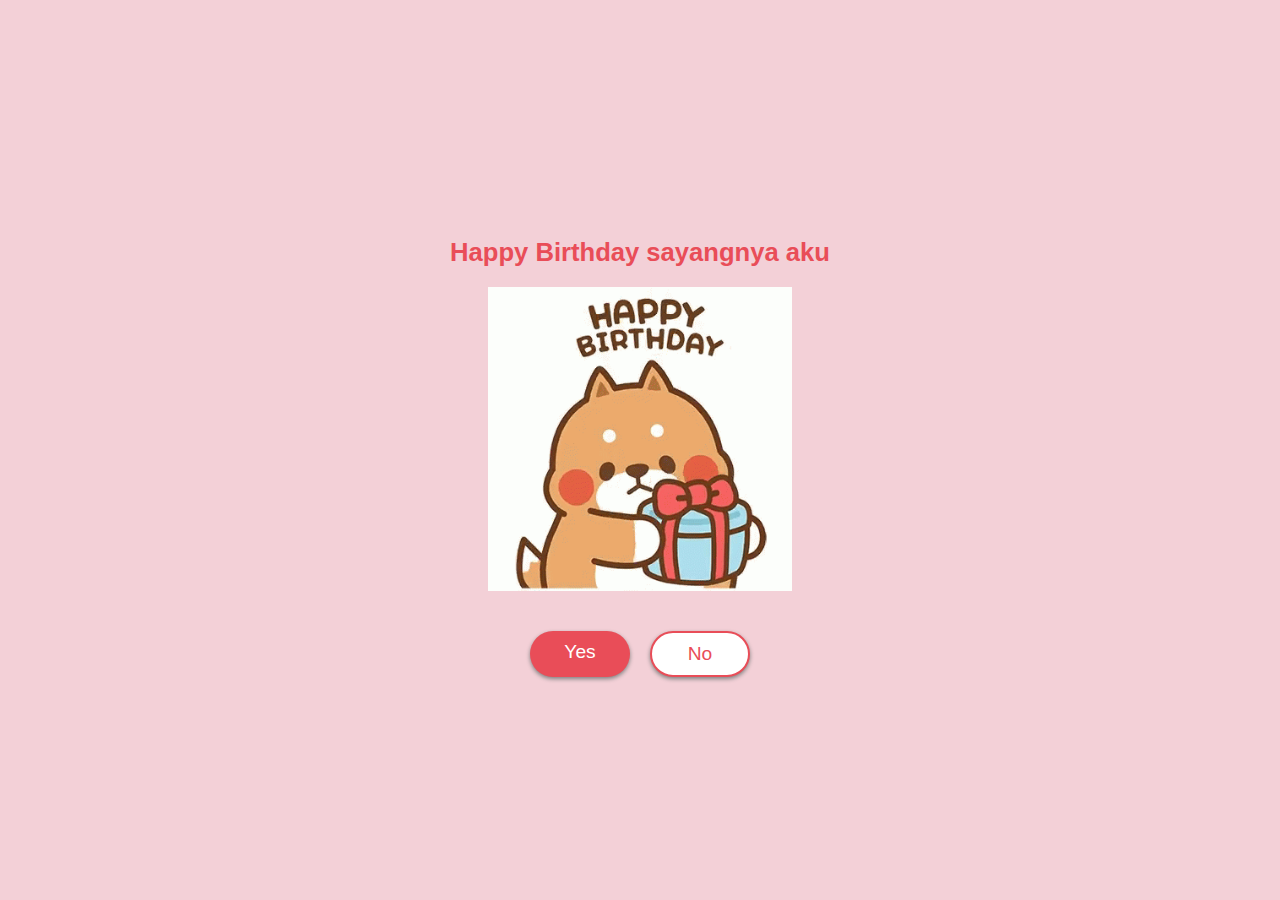
<file: index.html>
<!DOCTYPE html>
<html lang="en">
<head>
    <meta charset="UTF-8">
    <meta name="viewport" content="width=device-width, initial-scale=1.0">
    <title>Message for You</title>
    <link rel="stylesheet" href="style.css" />
</head>
<body>

    <div class="wrapper">
        <h2 class="question">Happy Birthday sayangnya aku</h2>
        <img src="birthday.gif" alt="birthday" class="gif">
        
        <div class="btn-group">
            <a href="yes.html" class="yes-btn">Yes</a>
            <button class="no-btn" ontouchstart="moveNoButton()">No</button> 
        </div>
    </div>

    <script src="script.js"></script>
</body>
</html>
</file>
<file: style.css>
* {
    margin: 0;
    padding: 0;
    box-sizing: border-box;
}

body {
    display: flex;
    justify-content: center;
    align-items: center;
    /* Pastikan mengambil 100% tinggi viewport di HP */
    min-height: 100vh; 
    background: #f3d0d7;
    font-family: Verdana, Geneva, Tahoma, sans-serif;
}

.wrapper {
    text-align: center;
    padding: 20px;
    /* Batasi lebar agar tidak terlalu besar di desktop, tapi tetap fleksibel di HP */
    max-width: 90%; 
    margin: 0 auto;
}

/* --- PERBAIKAN: Ubah width ke unit responsif --- */
.gif {
    /* Gunakan max-width agar gambar tidak melebihi wadahnya */
    max-width: 80%; 
    height: auto;
    margin-top: 20px;
    /* Pusatkan gambar */
    display: block; 
    margin-left: auto;
    margin-right: auto;
}

h2 {
    text-align: center;
    /* Gunakan em atau vw untuk ukuran font yang sedikit lebih fleksibel */
    font-size: 1.6em; 
    color: #e94d58;
    margin: 15px 0;
}

.btn-group {
    margin-top: 40px;
    display: flex;
    justify-content: center;
    gap: 20px;
}

/* Tombol YES (pakai <a>) */
.yes-btn {
    padding: 10px 25px;
    background: #e94d58;
    color: white;
    border-radius: 30px;
    text-decoration: none;
    font-size: 1.2em;
    box-shadow: 0 2px 4px gray;
    /* Pastikan ukuran minimal untuk kemudahan klik di HP */
    min-width: 100px; 
}

/* Tombol NO */
.no-btn {
    padding: 10px 25px;
    background: white;
    color: #e94d58;
    border: 2px solid #e94d58;
    border-radius: 30px;
    font-size: 1.2em;
    box-shadow: 0 2px 4px gray;
    /* --- PERBAIKAN: Hapus position: absolute; saat init --- */
    position: static; 
    /* Pastikan ukuran minimal untuk kemudahan klik di HP */
    min-width: 100px;
}
</file>
